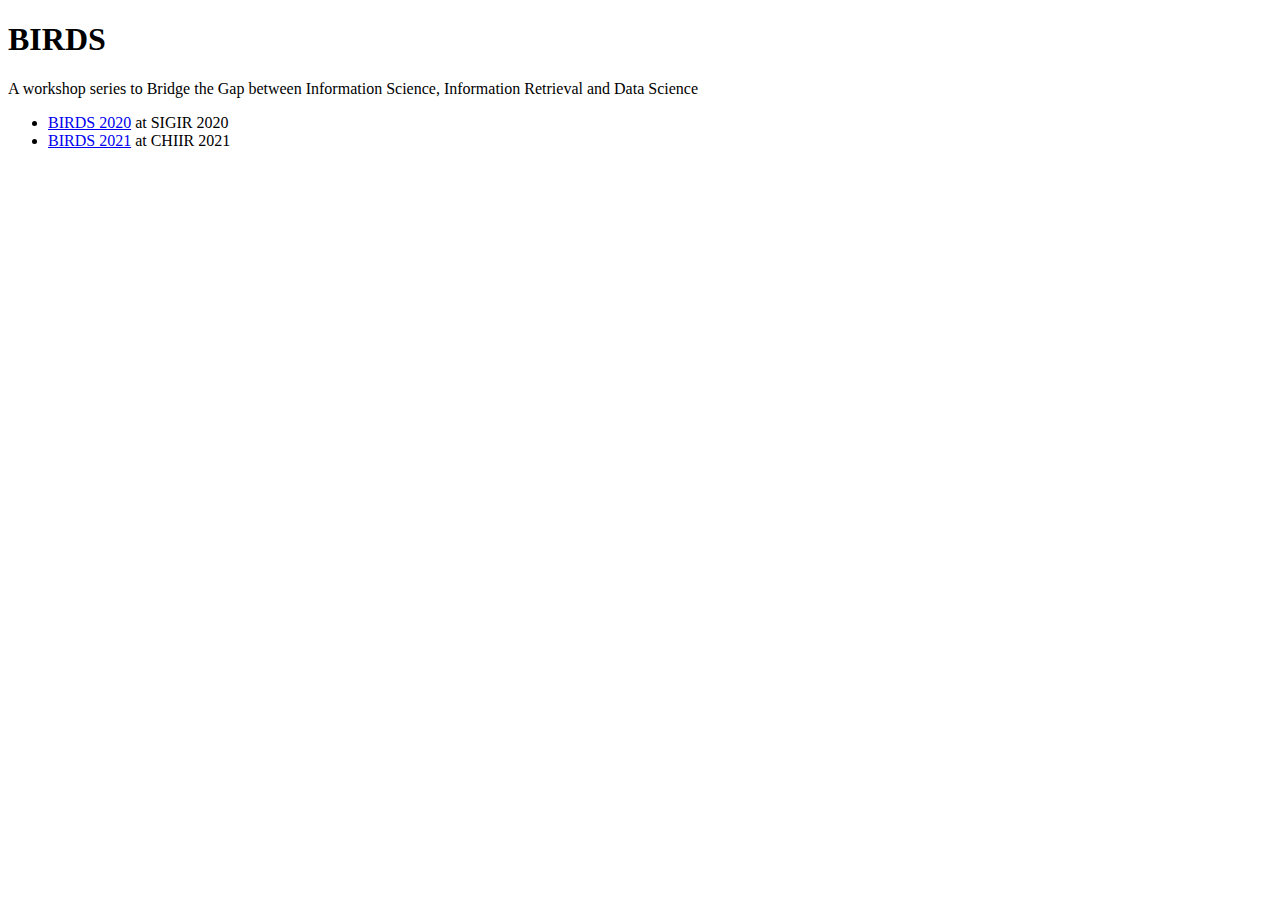
<file: index.html>
<!DOCTYPE html>
<html>
  <head>

  </head>
  <body>
      <h1>BIRDS</h1>
      <p>A workshop series to Bridge the Gap between Information Science, Information Retrieval and Data Science</p>
    <ul>
        <li><a href="birds2020/index.html">BIRDS 2020</a> at SIGIR 2020 </li>
        <li><a href="birds2021/index.html">BIRDS 2021</a> at CHIIR 2021 </li>
  </body>
</html>
</file>
